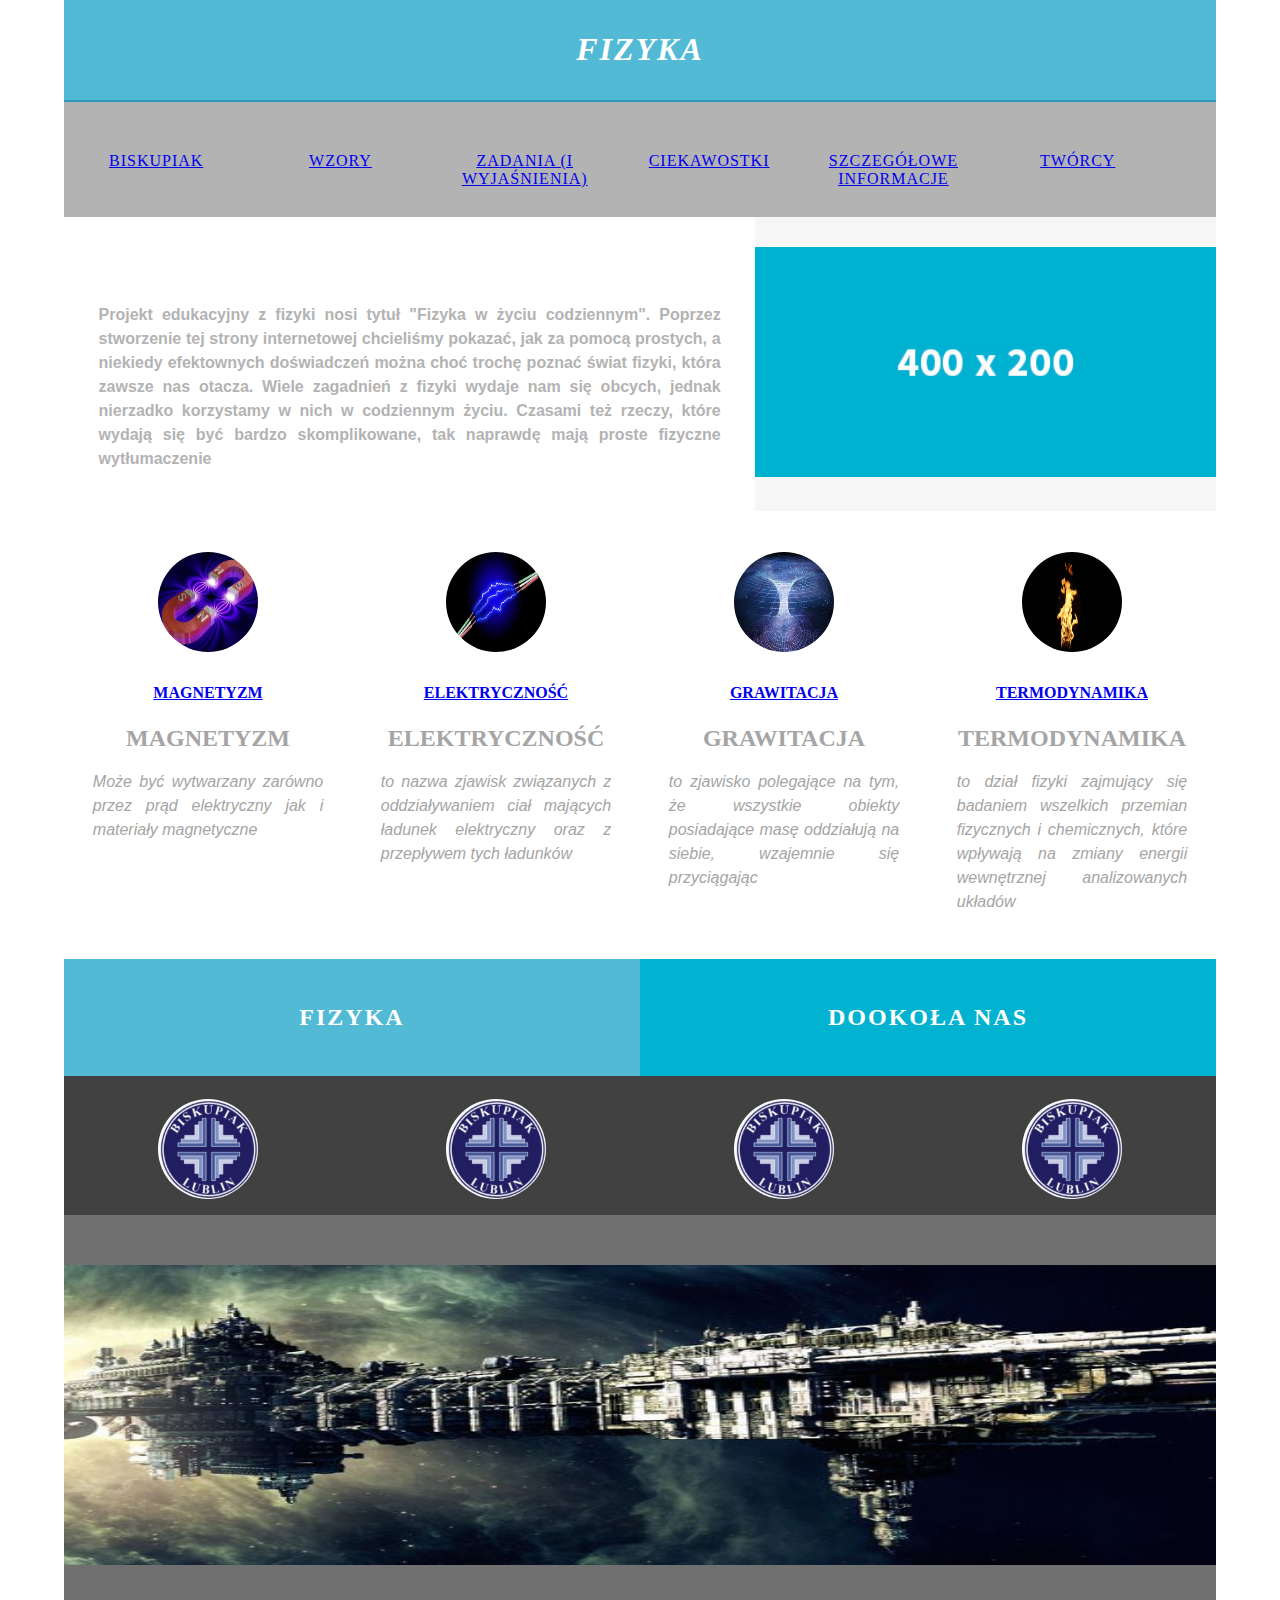
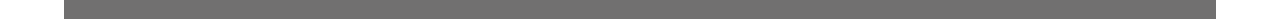
<file: index.html>
<!doctype html>
<html>
<head>
<meta charset="utf-8">
<meta http-equiv="X-UA-Compatible" content="IE=edge">
<meta name="viewport" content="width=device-width, initial-scale=1">
<title>Fizyka w życiu codziennym</title>
<link href="css/multiColumnTemplate.css" rel="stylesheet" type="text/css">
<style type="text/css">
.container section .left_article p strong {
	font-family: Gill Sans, Gill Sans MT, Myriad Pro, DejaVu Sans Condensed, Helvetica, Arial, sans-serif;
}
.container .row .columns p {
	font-family: Segoe, Segoe UI, DejaVu Sans, Trebuchet MS, Verdana, sans-serif;
}
.container .row .columns p {
	font-family: Gotham, Helvetica Neue, Helvetica, Arial, sans-serif;
}
p {
	font-family: Baskerville, Palatino Linotype, Palatino, Century Schoolbook L, Times New Roman, serif;
}
</style>
<!-- HTML5 shim and Respond.js for IE8 support of HTML5 elements and media queries -->
<!-- WARNING: Respond.js doesn't work if you view the page via file:// -->
<!--[if lt IE 9]>
      <script src="https://oss.maxcdn.com/html5shiv/3.7.2/html5shiv.min.js"></script>
      <script src="https://oss.maxcdn.com/respond/1.4.2/respond.min.js"></script>
    <![endif]-->
</head>
<body>
<div class="container">
  <header>
    <div class="primary_header">
      <h1 class="title"><strong><em>FIZYKA</em></strong><br>
      </h1>
    </div>
    <nav class="secondary_header" id="menu">
      <ul>
        <li><a href="http://biskupiak.lublin.pl/">BISKUPIAK</a></li>
        <li><a href="http://gim5.slupsk.pl/images/aktualnosci_pliki/fizyka.pdf">WZORY</a></li>
        <li><a href="http://slomczyn.edu.pl/wp-content/uploads/zadania_fizyka.pdf">ZADANIA (I WYJAŚNIENIA)</a></li>
        <li><a href="https://fizyka.uniedu.pl/ciekawostki-fizyczne/">CIEKAWOSTKI</a></li>
        <li><a href="https://www.wikipedia.org/">SZCZEGÓŁOWE INFORMACJE</a></li>
        <li><a href="../podstrony/Tworcy">TWÓRCY</a></li>
      </ul>
    </nav>
  </header>
  <section>
    <h2 class="noDisplay">Main Content</h2>
    <article class="left_article">
      <h3><span class="title">COKOLWIEK</span></h3>
      <p><strong>Projekt edukacyjny z fizyki nosi tytuł &quot;Fizyka w życiu codziennym&quot;. Poprzez stworzenie tej strony internetowej chcieliśmy pokazać, jak za pomocą prostych, a niekiedy efektownych doświadczeń można choć trochę poznać świat fizyki, która zawsze nas otacza. Wiele zagadnień z fizyki wydaje nam się obcych, jednak nierzadko korzystamy w nich w codziennym życiu. Czasami też rzeczy, które wydają się być bardzo skomplikowane, tak naprawdę mają proste fizyczne wytłumaczenie </strong></p>
    </article>
    <aside class="right_article"><img src="../images/placeholder.jpg" alt="" width="77%" height="64%" class="placeholder"/> </aside>
  </section>
  <div class="row">
 
    <div class="columns">
      <p class="thumbnail_align"> <img src="../images/d9be9bdf218599ce98a68124c0f44739.jpg" alt="" class="thumbnail"/></p>
      <h4 class="thumbnail_align"><a href="../podstrony/MAGNETYZM.html" title="MAGNETYZM" target="_top">MAGNETYZM</a></h4>
      <h2 class="thumbnail_align"> MAGNETYZM</h2>
      <p><em>Może być wytwarzany zarówno przez prąd elektryczny jak i materiały magnetyczne</em></p>
    </div>
    <div class="columns">
      <p class="thumbnail_align"> <img src="../images/electric-arc-3096.jpg" alt="" class="thumbnail"/></p>
      <h4 class="thumbnail_align"><a href="../podstrony/ELEKTRYCZNOŚĆ.html">ELEKTRYCZNOŚĆ</a></h4>
      <h2 class="thumbnail_align"> ELEKTRYCZNOŚĆ</h2>
      <p><em>to nazwa zjawisk związanych z oddziaływaniem ciał mających ładunek elektryczny oraz z przepływem tych ładunków </em></p>
    </div>
    <div class="columns">
      <p class="thumbnail_align"> <img src="../images/images.jpg" alt="" class="thumbnail"/> </p>
      <h4><a href="../podstrony/GRAWITACJA.html">GRAWITACJA</a>    </h4>
      <h2 class="thumbnail_align">GRAWITACJA</h2>
        <p><em>to zjawisko polegające na tym, że wszystkie obiekty posiadające masę oddziałują na siebie, wzajemnie się przyciągając</em></p>
    </div>
    <div class="columns">
      <p class="thumbnail_align"> <img src="../images/1.jpg" alt="" class="thumbnail"/> </p>
      <h4><a href="../podstrony/TERMODYNAMIKA.html">TERMODYNAMIKA</a></h4>
      <h2 class="thumbnail_align"> TERMODYNAMIKA</h2>
       <p><em>to dział fizyki zajmujący się badaniem wszelkich przemian fizycznych i chemicznych, które wpływają na zmiany energii wewnętrznej analizowanych układów</em></p>
    </div>
  </div>
  <div class="row blockDisplay">
    <div class="column_half left_half">
      <h2 class="column_title"><span class="title">FIZYKA</span></h2>
    </div>
    <div class="column_half right_half">
      <h2 class="column_title"><span class="title">DOOKOŁA NAS</span></h2>
    </div>
  </div>
  <div class="social">
    <p class="social_icon"><img src="../images/7696172_300x300.jpg" width="300" alt="" class="thumbnail"/></p>
    <p class="social_icon"><img src="../images/7696172_300x300.jpg" width="300" alt="" class="thumbnail"/></p>
    <p class="social_icon"><img src="../images/7696172_300x300.jpg" width="300" alt="" class="thumbnail"/></p>
    <p class="social_icon"><img src="../images/7696172_300x300.jpg" width="300" alt="" class="thumbnail"/></p>
  </div>
  <footer class="secondary_header footer">
   <img src="../images/1357836222d3e4dcbd930b834cae18ca.jpg" width="100%" height="300"" alt=""/>
<div class="copyright">
</div>
</footer>
</div>
</body>
</html>
</file>
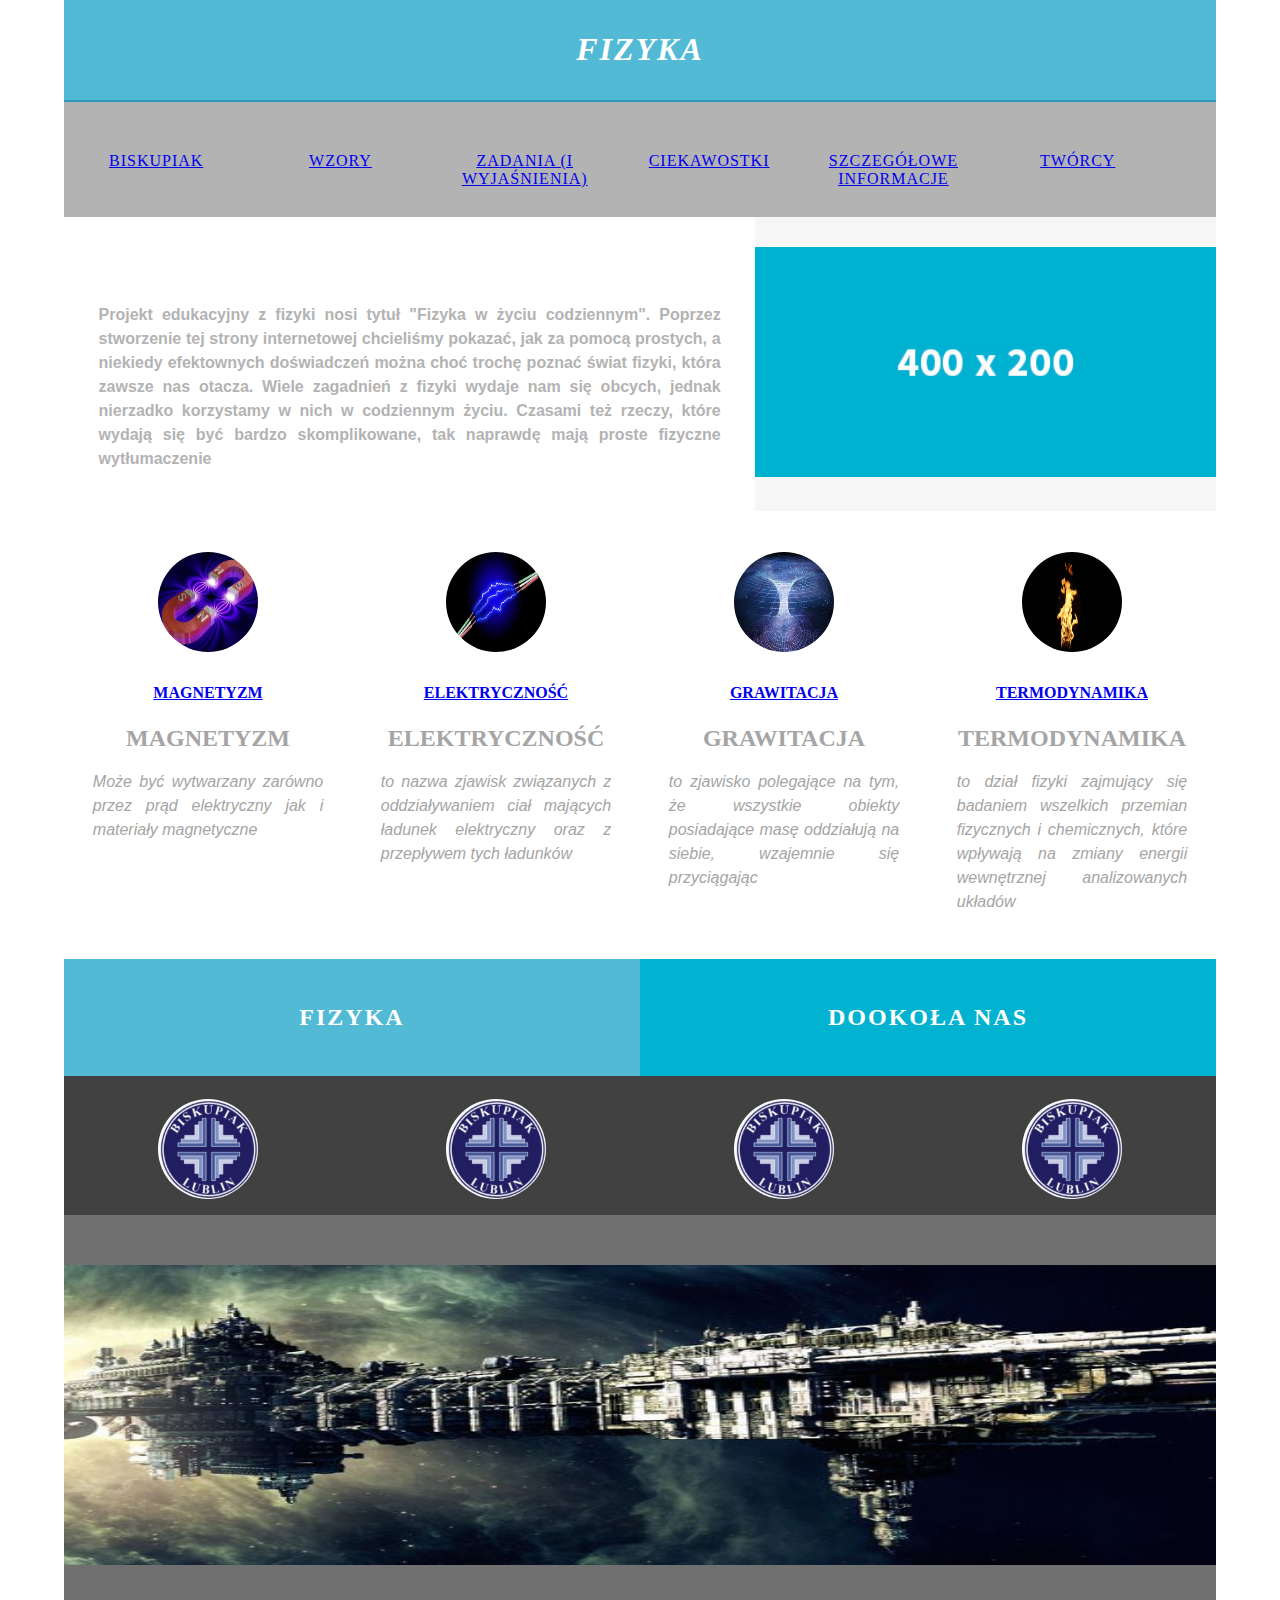
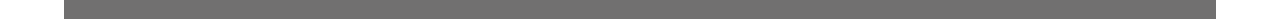
<file: główna/index.html>
<!doctype html>
<html>
<head>
<meta charset="utf-8">
<meta http-equiv="X-UA-Compatible" content="IE=edge">
<meta name="viewport" content="width=device-width, initial-scale=1">
<title>Fizyka w życiu codziennym</title>
<link href="css/multiColumnTemplate.css" rel="stylesheet" type="text/css">
<style type="text/css">
.container section .left_article p strong {
	font-family: Gill Sans, Gill Sans MT, Myriad Pro, DejaVu Sans Condensed, Helvetica, Arial, sans-serif;
}
.container .row .columns p {
	font-family: Segoe, Segoe UI, DejaVu Sans, Trebuchet MS, Verdana, sans-serif;
}
.container .row .columns p {
	font-family: Gotham, Helvetica Neue, Helvetica, Arial, sans-serif;
}
p {
	font-family: Baskerville, Palatino Linotype, Palatino, Century Schoolbook L, Times New Roman, serif;
}
</style>
<!-- HTML5 shim and Respond.js for IE8 support of HTML5 elements and media queries -->
<!-- WARNING: Respond.js doesn't work if you view the page via file:// -->
<!--[if lt IE 9]>
      <script src="https://oss.maxcdn.com/html5shiv/3.7.2/html5shiv.min.js"></script>
      <script src="https://oss.maxcdn.com/respond/1.4.2/respond.min.js"></script>
    <![endif]-->
</head>
<body>
<div class="container">
  <header>
    <div class="primary_header">
      <h1 class="title"><strong><em>FIZYKA</em></strong><br>
      </h1>
    </div>
    <nav class="secondary_header" id="menu">
      <ul>
        <li><a href="http://biskupiak.lublin.pl/">BISKUPIAK</a></li>
        <li><a href="http://gim5.slupsk.pl/images/aktualnosci_pliki/fizyka.pdf">WZORY</a></li>
        <li><a href="http://slomczyn.edu.pl/wp-content/uploads/zadania_fizyka.pdf">ZADANIA (I WYJAŚNIENIA)</a></li>
        <li><a href="https://fizyka.uniedu.pl/ciekawostki-fizyczne/">CIEKAWOSTKI</a></li>
        <li><a href="https://www.wikipedia.org/">SZCZEGÓŁOWE INFORMACJE</a></li>
        <li><a href="../podstrony/Tworcy">TWÓRCY</a></li>
      </ul>
    </nav>
  </header>
  <section>
    <h2 class="noDisplay">Main Content</h2>
    <article class="left_article">
      <h3><span class="title">COKOLWIEK</span></h3>
      <p><strong>Projekt edukacyjny z fizyki nosi tytuł &quot;Fizyka w życiu codziennym&quot;. Poprzez stworzenie tej strony internetowej chcieliśmy pokazać, jak za pomocą prostych, a niekiedy efektownych doświadczeń można choć trochę poznać świat fizyki, która zawsze nas otacza. Wiele zagadnień z fizyki wydaje nam się obcych, jednak nierzadko korzystamy w nich w codziennym życiu. Czasami też rzeczy, które wydają się być bardzo skomplikowane, tak naprawdę mają proste fizyczne wytłumaczenie </strong></p>
    </article>
    <aside class="right_article"><img src="../images/placeholder.jpg" alt="" width="77%" height="64%" class="placeholder"/> </aside>
  </section>
  <div class="row">
 
    <div class="columns">
      <p class="thumbnail_align"> <img src="../images/d9be9bdf218599ce98a68124c0f44739.jpg" alt="" class="thumbnail"/></p>
      <h4 class="thumbnail_align"><a href="../podstrony/MAGNETYZM.html" title="MAGNETYZM" target="_top">MAGNETYZM</a></h4>
      <h2 class="thumbnail_align"> MAGNETYZM</h2>
      <p><em>Może być wytwarzany zarówno przez prąd elektryczny jak i materiały magnetyczne</em></p>
    </div>
    <div class="columns">
      <p class="thumbnail_align"> <img src="../images/electric-arc-3096.jpg" alt="" class="thumbnail"/></p>
      <h4 class="thumbnail_align"><a href="../podstrony/ELEKTRYCZNOŚĆ.html">ELEKTRYCZNOŚĆ</a></h4>
      <h2 class="thumbnail_align"> ELEKTRYCZNOŚĆ</h2>
      <p><em>to nazwa zjawisk związanych z oddziaływaniem ciał mających ładunek elektryczny oraz z przepływem tych ładunków </em></p>
    </div>
    <div class="columns">
      <p class="thumbnail_align"> <img src="../images/images.jpg" alt="" class="thumbnail"/> </p>
      <h4><a href="../podstrony/GRAWITACJA.html">GRAWITACJA</a>    </h4>
      <h2 class="thumbnail_align">GRAWITACJA</h2>
        <p><em>to zjawisko polegające na tym, że wszystkie obiekty posiadające masę oddziałują na siebie, wzajemnie się przyciągając</em></p>
    </div>
    <div class="columns">
      <p class="thumbnail_align"> <img src="../images/1.jpg" alt="" class="thumbnail"/> </p>
      <h4><a href="../podstrony/TERMODYNAMIKA.html">TERMODYNAMIKA</a></h4>
      <h2 class="thumbnail_align"> TERMODYNAMIKA</h2>
       <p><em>to dział fizyki zajmujący się badaniem wszelkich przemian fizycznych i chemicznych, które wpływają na zmiany energii wewnętrznej analizowanych układów</em></p>
    </div>
  </div>
  <div class="row blockDisplay">
    <div class="column_half left_half">
      <h2 class="column_title"><span class="title">FIZYKA</span></h2>
    </div>
    <div class="column_half right_half">
      <h2 class="column_title"><span class="title">DOOKOŁA NAS</span></h2>
    </div>
  </div>
  <div class="social">
    <p class="social_icon"><img src="../images/7696172_300x300.jpg" width="300" alt="" class="thumbnail"/></p>
    <p class="social_icon"><img src="../images/7696172_300x300.jpg" width="300" alt="" class="thumbnail"/></p>
    <p class="social_icon"><img src="../images/7696172_300x300.jpg" width="300" alt="" class="thumbnail"/></p>
    <p class="social_icon"><img src="../images/7696172_300x300.jpg" width="300" alt="" class="thumbnail"/></p>
  </div>
  <footer class="secondary_header footer">
   <img src="../images/1357836222d3e4dcbd930b834cae18ca.jpg" width="100%" height="300"" alt=""/>
<div class="copyright">
</div>
</footer>
</div>
</body>
</html>
</file>
<file: css/multiColumnTemplate.css>
@charset "UTF-8";
.container {
	background-color: #FFFFFF;
	width: 90%;
	margin-left: auto;
	margin-right: auto;
	border-bottom-width: 0px;
	padding-left: 0px;
	padding-top: 0px;
	padding-right: 0px;
	padding-bottom: 0px;
}
.row {
	width: 100%;
	margin-top: 0px;
	margin-right: 0px;
	margin-bottom: 0px;
	margin-left: 0px;
	padding-top: 0px;
	padding-right: 0px;
	padding-bottom: 0px;
	padding-left: 0px;
	display: inline-block
}
.row.blockDisplay {
	display: block;
}
.column_half {
	width: 50%;
	float: left;
	margin-top: 0px;
}
.columns {
	width: 25%;
	float: left;
	font-family: "Source Sans Pro";
	color: #A5A5A5;
	line-height: 24px;
	padding-top: 10px;
	padding-bottom: 10px;
	text-align: justify;
	margin-top: 15px;
	margin-bottom: 15px;
	padding-left: 0px;
	padding-right: 0px;
	margin-left: 0px;
	margin-right: 0px;
}
.row .columns p {
	padding-left: 10%;
	padding-right: 10%;
}
.container .columns h4 {
	text-align: center;
	color: #01B2D1;
}
.primary_header {
	width: 100%;
	background-color: #52bad5;
	padding-top: 10px;
	padding-bottom: 10px;
	clear: left;
	border-bottom: 2px solid #2C9AB7;
}
.secondary_header {
	width: 100%;
	padding-top: 50px;
	padding-bottom: 50px;
	background-color: #B3B3B3;
	clear: left;
}
.container .secondary_header ul {
	margin-top: 0%;
	margin-right: auto;
	margin-bottom: 0px;
	margin-left: auto;
	padding-top: 0px;
	padding-right: 0px;
	padding-bottom: 15px;
	padding-left: 0px;
	width: 100%;
}
.secondary_header ul li {
	list-style: none;
	float: left;
	margin-right: auto;
	margin-top: 0px;
	font-family: "Source Sans Pro";
	font-weight: normal;
	color: #FFFFFF;
	letter-spacing: 1px;
	margin-left: auto;
	text-align: center;
	width: 16%;
	transition: all 0.3s linear;
}
.secondary_header ul li:hover {
	color: #717070;
	cursor: pointer;
}
.left_article {
	background-color: #FFFFFF;
	width: 60%;
	float: left;
	font-family: "Source Sans Pro";
	color: #343434;
	padding-bottom: 15px;
}
.noDisplay {
	display: none;
}
.container .left_article h3 {
	padding-left: 5%;
	padding-right: 5%;
	margin-top: 5%;
	color: #717070;
	font-weight: bold;
	text-transform: uppercase;
}
.container .left_article p {
	padding-left: 5%;
	padding-right: 5%;
	text-align: justify;
	line-height: 24px;
	margin-top: 30px;
	margin-bottom: 15px;
	color: #B3B3B3;
}
.right_article {
	width: 40%;
	float: left;
	background-color: #F6F6F6;
}
.container .right_article ul {
	margin-top: 0px;
	margin-right: 0px;
	margin-bottom: 0px;
	margin-left: 0px;
	padding-top: 0px;
	padding-right: 0px;
	padding-bottom: 0px;
	padding-left: 0px;
}
.right_article ul li {
	font-family: "Source Sans Pro";
	list-style: none;
	text-align: center;
	background-color: #B3B3B3;
	width: 90%;
	margin-left: auto;
	margin-right: auto;
	margin-top: 10px;
	margin-bottom: 10px;
	padding-top: 15px;
	padding-bottom: 15px;
	color: #FFFFFF;
	font-weight: bold;
	border-radius: 0px;
	transition: all 0.3s linear;
	border-left: 5px solid #717070;
}
.right_article ul li:hover {
	background-color: #717070;
	cursor: pointer;
}
.footer {
	background-color: #717070;
}
.title {
	font-weight: bold;
	font-style: normal;
	font-family: "Source Sans Pro";
	text-align: center;
	color: #FFFFFF;
	letter-spacing: 2px;
}
.placeholder {
	/* [disabled]max-width: 400px;
*/
	/* [disabled]max-height: 200px;
*/
	width: 100%;
	padding-top: 30px;
	/* [disabled]padding-left: 19px;
*/
	padding-bottom: 30px;
	height: 100%;
}
.left_half {
	background-color: #52BAD5;
}
.container .column_half.left_half h2 {
	color: #FFFFFF;
	font-family: "Source Sans Pro";
	text-align: center;
}
.right_half {
	background-color: #01B2D1;
	color: #FFFFFF;
	font-family: "Source Sans Pro";
	text-align: center;
	font-weight: bold;
}
.column_title {
	padding-top: 25px;
	padding-bottom: 25px;
}
.copyright {
	text-align: center;
	background-color: #717070;
	color: #FFFFFF;
	text-transform: uppercase;
	font-weight: lighter;
	letter-spacing: 2px;
	border-top-width: 2px;
	font-family: "Source Sans Pro";
}
body {
	margin-top: 0px;
	margin-right: 0px;
	margin-bottom: 0px;
	margin-left: 0px;
}

@media (max-width: 320px) {
.secondary_header ul li {
	float: none;
	margin-top: 28px;
	margin-left: 0px;
	width: 100%;
}
.container .secondary_header ul {
	margin-top: 0px;
	margin-right: 0px;
	margin-bottom: 0px;
	margin-left: 0px;
	padding-top: 0px;
	padding-right: 0px;
	padding-bottom: 0px;
	padding-left: 0px;
	height: auto;
	width: 100%;
	text-align: center;
}
.secondary_header {
	margin-top: 0px;
	margin-right: 0px;
	margin-bottom: 0px;
	margin-left: 0px;
	padding-top: 1px;
	padding-bottom: 40px;
}
.left_article {
	width: 100%;
	height: auto;
}
.right_article {
	width: 100%;
	height: auto;
}
.placeholder {
	width: 100%;
	margin-top: 22PX;
	margin-right: 0px;
	margin-bottom: 22PX;
	margin-left: 0px;
	padding-top: 0px;
	padding-right: 0px;
	padding-bottom: 0px;
	padding-left: 0px;
	max-width: 400px;
	max-height: 200px;
	height: auto;
}
.columns {
	width: 100%;
	margin-top: 0px;
	margin-right: 0px;
	margin-bottom: 0px;
	margin-left: 0px;
	padding-top: 0PX;
	padding-right: 0PX;
	padding-bottom: 0PX;
	padding-left: 0PX;
}
.columns p {
	padding-left: 10px;
	padding-right: 10px;
}
.column_half.left_half {
	width: 100%;
}
.column_half.right_half {
	width: 100%;
}
.copyright {
	padding-top: 25px;
	padding-bottom: 0px;
	margin-bottom: 0px;
}
.container .left_article h3 {
	margin-top: 30px;
}
.social .social_icon img {
	width: 80%;
}
.container .secondary_header {
}
}

@media (min-width: 321px) and (max-width: 768px) {
.secondary_header ul li {
	float: none;
	margin-top: 28px;
	margin-left: 0px;
	width: 100%;
}
.container .secondary_header ul {
	margin-top: 0px;
	margin-right: 0px;
	margin-bottom: 0px;
	margin-left: 0px;
	padding-top: 0px;
	padding-right: 0px;
	padding-bottom: 0px;
	padding-left: 0px;
	height: auto;
	width: 100%;
	text-align: center;
}
.secondary_header {
	margin-top: 0px;
	margin-right: 0px;
	margin-bottom: 0px;
	margin-left: 0px;
	padding-top: 1px;
	padding-bottom: 40px;
}
.left_article {
	width: 100%;
	height: auto;
}
.right_article {
	width: 100%;
	height: auto;
	padding-bottom: 25px;
}
.placeholder {
	margin-top: 0px;
	margin-right: 0px;
	margin-bottom: 0px;
	margin-left: 0px;
	padding-top: 0px;
	padding-right: 0px;
	padding-bottom: 0px;
	padding-left: 0px;
	width: 100%;
	max-width: 100%;
	height: auto;
	max-height: 100%;
}
.columns {
	width: 100%;
	margin-top: 6px;
	margin-right: 0px;
	margin-bottom: 6px;
	margin-left: 0px;
	padding-top: 0px;
	padding-right: 0px;
	padding-bottom: 0px;
	padding-left: 0px;
}
.columns p {
	padding-left: 14px;
	padding-right: 14px;
}
.column_half.left_half {
	width: 100%;
}
.column_half.right_half {
	width: 100%;
}
}

@media (min-width: 769px) and (max-width: 1000px) {
.secondary_header {
	overflow: auto;
	padding-top: 30px;
	padding-bottom: 30px;
}
.secondary_header ul li {
	margin-top: 10px;
	margin-right: 7%;
	margin-bottom: 10px;
	margin-left: 7%;
}
.left_article {
	height: auto;
}
.right_article {
	height: auto;
	padding-bottom: 27px;
}
.placeholder {
	width: 100%;
	margin-left: 0px;
	margin-right: 0px;
	padding-left: 0px;
	padding-right: 0px;
}
.columns {
	width: 50%;
	float: left;
	padding-left: 0px;
	padding-top: 0px;
	padding-right: 0px;
	padding-bottom: 0px;
}
.container .columns p {
	padding-left: 25px;
	padding-right: 25px;
}
}

@media (min-width: 1001px) {
}
.thumbnail {
	width: 100px;
	border-radius: 200px;
	height: 100px;
	margin-left: auto;
}
.thumbnail_align {
	text-align: center;
}
.social {
	text-align: center;
	margin-right: 0px;
	margin-bottom: 0px;
	margin-left: 0px;
	width: 100%;
	background-color: #414141;
	clear: both;
	overflow: auto;
}
.social_icon {
	width: 25%;
	text-align: center;
	float: left;
	transition: all 0.3s linear;
	line-height: 0px;
	padding-top: 7px;
}
.container .social .social_icon:hover {
	cursor: pointer;
	opacity: 0.5;
}
#menu {
}
</file>
<file: główna/css/multiColumnTemplate.css>
@charset "UTF-8";
.container {
	background-color: #FFFFFF;
	width: 90%;
	margin-left: auto;
	margin-right: auto;
	border-bottom-width: 0px;
	padding-left: 0px;
	padding-top: 0px;
	padding-right: 0px;
	padding-bottom: 0px;
}
.row {
	width: 100%;
	margin-top: 0px;
	margin-right: 0px;
	margin-bottom: 0px;
	margin-left: 0px;
	padding-top: 0px;
	padding-right: 0px;
	padding-bottom: 0px;
	padding-left: 0px;
	display: inline-block
}
.row.blockDisplay {
	display: block;
}
.column_half {
	width: 50%;
	float: left;
	margin-top: 0px;
}
.columns {
	width: 25%;
	float: left;
	font-family: "Source Sans Pro";
	color: #A5A5A5;
	line-height: 24px;
	padding-top: 10px;
	padding-bottom: 10px;
	text-align: justify;
	margin-top: 15px;
	margin-bottom: 15px;
	padding-left: 0px;
	padding-right: 0px;
	margin-left: 0px;
	margin-right: 0px;
}
.row .columns p {
	padding-left: 10%;
	padding-right: 10%;
}
.container .columns h4 {
	text-align: center;
	color: #01B2D1;
}
.primary_header {
	width: 100%;
	background-color: #52bad5;
	padding-top: 10px;
	padding-bottom: 10px;
	clear: left;
	border-bottom: 2px solid #2C9AB7;
}
.secondary_header {
	width: 100%;
	padding-top: 50px;
	padding-bottom: 50px;
	background-color: #B3B3B3;
	clear: left;
}
.container .secondary_header ul {
	margin-top: 0%;
	margin-right: auto;
	margin-bottom: 0px;
	margin-left: auto;
	padding-top: 0px;
	padding-right: 0px;
	padding-bottom: 15px;
	padding-left: 0px;
	width: 100%;
}
.secondary_header ul li {
	list-style: none;
	float: left;
	margin-right: auto;
	margin-top: 0px;
	font-family: "Source Sans Pro";
	font-weight: normal;
	color: #FFFFFF;
	letter-spacing: 1px;
	margin-left: auto;
	text-align: center;
	width: 16%;
	transition: all 0.3s linear;
}
.secondary_header ul li:hover {
	color: #717070;
	cursor: pointer;
}
.left_article {
	background-color: #FFFFFF;
	width: 60%;
	float: left;
	font-family: "Source Sans Pro";
	color: #343434;
	padding-bottom: 15px;
}
.noDisplay {
	display: none;
}
.container .left_article h3 {
	padding-left: 5%;
	padding-right: 5%;
	margin-top: 5%;
	color: #717070;
	font-weight: bold;
	text-transform: uppercase;
}
.container .left_article p {
	padding-left: 5%;
	padding-right: 5%;
	text-align: justify;
	line-height: 24px;
	margin-top: 30px;
	margin-bottom: 15px;
	color: #B3B3B3;
}
.right_article {
	width: 40%;
	float: left;
	background-color: #F6F6F6;
}
.container .right_article ul {
	margin-top: 0px;
	margin-right: 0px;
	margin-bottom: 0px;
	margin-left: 0px;
	padding-top: 0px;
	padding-right: 0px;
	padding-bottom: 0px;
	padding-left: 0px;
}
.right_article ul li {
	font-family: "Source Sans Pro";
	list-style: none;
	text-align: center;
	background-color: #B3B3B3;
	width: 90%;
	margin-left: auto;
	margin-right: auto;
	margin-top: 10px;
	margin-bottom: 10px;
	padding-top: 15px;
	padding-bottom: 15px;
	color: #FFFFFF;
	font-weight: bold;
	border-radius: 0px;
	transition: all 0.3s linear;
	border-left: 5px solid #717070;
}
.right_article ul li:hover {
	background-color: #717070;
	cursor: pointer;
}
.footer {
	background-color: #717070;
}
.title {
	font-weight: bold;
	font-style: normal;
	font-family: "Source Sans Pro";
	text-align: center;
	color: #FFFFFF;
	letter-spacing: 2px;
}
.placeholder {
	/* [disabled]max-width: 400px;
*/
	/* [disabled]max-height: 200px;
*/
	width: 100%;
	padding-top: 30px;
	/* [disabled]padding-left: 19px;
*/
	padding-bottom: 30px;
	height: 100%;
}
.left_half {
	background-color: #52BAD5;
}
.container .column_half.left_half h2 {
	color: #FFFFFF;
	font-family: "Source Sans Pro";
	text-align: center;
}
.right_half {
	background-color: #01B2D1;
	color: #FFFFFF;
	font-family: "Source Sans Pro";
	text-align: center;
	font-weight: bold;
}
.column_title {
	padding-top: 25px;
	padding-bottom: 25px;
}
.copyright {
	text-align: center;
	background-color: #717070;
	color: #FFFFFF;
	text-transform: uppercase;
	font-weight: lighter;
	letter-spacing: 2px;
	border-top-width: 2px;
	font-family: "Source Sans Pro";
}
body {
	margin-top: 0px;
	margin-right: 0px;
	margin-bottom: 0px;
	margin-left: 0px;
}

@media (max-width: 320px) {
.secondary_header ul li {
	float: none;
	margin-top: 28px;
	margin-left: 0px;
	width: 100%;
}
.container .secondary_header ul {
	margin-top: 0px;
	margin-right: 0px;
	margin-bottom: 0px;
	margin-left: 0px;
	padding-top: 0px;
	padding-right: 0px;
	padding-bottom: 0px;
	padding-left: 0px;
	height: auto;
	width: 100%;
	text-align: center;
}
.secondary_header {
	margin-top: 0px;
	margin-right: 0px;
	margin-bottom: 0px;
	margin-left: 0px;
	padding-top: 1px;
	padding-bottom: 40px;
}
.left_article {
	width: 100%;
	height: auto;
}
.right_article {
	width: 100%;
	height: auto;
}
.placeholder {
	width: 100%;
	margin-top: 22PX;
	margin-right: 0px;
	margin-bottom: 22PX;
	margin-left: 0px;
	padding-top: 0px;
	padding-right: 0px;
	padding-bottom: 0px;
	padding-left: 0px;
	max-width: 400px;
	max-height: 200px;
	height: auto;
}
.columns {
	width: 100%;
	margin-top: 0px;
	margin-right: 0px;
	margin-bottom: 0px;
	margin-left: 0px;
	padding-top: 0PX;
	padding-right: 0PX;
	padding-bottom: 0PX;
	padding-left: 0PX;
}
.columns p {
	padding-left: 10px;
	padding-right: 10px;
}
.column_half.left_half {
	width: 100%;
}
.column_half.right_half {
	width: 100%;
}
.copyright {
	padding-top: 25px;
	padding-bottom: 0px;
	margin-bottom: 0px;
}
.container .left_article h3 {
	margin-top: 30px;
}
.social .social_icon img {
	width: 80%;
}
.container .secondary_header {
}
}

@media (min-width: 321px) and (max-width: 768px) {
.secondary_header ul li {
	float: none;
	margin-top: 28px;
	margin-left: 0px;
	width: 100%;
}
.container .secondary_header ul {
	margin-top: 0px;
	margin-right: 0px;
	margin-bottom: 0px;
	margin-left: 0px;
	padding-top: 0px;
	padding-right: 0px;
	padding-bottom: 0px;
	padding-left: 0px;
	height: auto;
	width: 100%;
	text-align: center;
}
.secondary_header {
	margin-top: 0px;
	margin-right: 0px;
	margin-bottom: 0px;
	margin-left: 0px;
	padding-top: 1px;
	padding-bottom: 40px;
}
.left_article {
	width: 100%;
	height: auto;
}
.right_article {
	width: 100%;
	height: auto;
	padding-bottom: 25px;
}
.placeholder {
	margin-top: 0px;
	margin-right: 0px;
	margin-bottom: 0px;
	margin-left: 0px;
	padding-top: 0px;
	padding-right: 0px;
	padding-bottom: 0px;
	padding-left: 0px;
	width: 100%;
	max-width: 100%;
	height: auto;
	max-height: 100%;
}
.columns {
	width: 100%;
	margin-top: 6px;
	margin-right: 0px;
	margin-bottom: 6px;
	margin-left: 0px;
	padding-top: 0px;
	padding-right: 0px;
	padding-bottom: 0px;
	padding-left: 0px;
}
.columns p {
	padding-left: 14px;
	padding-right: 14px;
}
.column_half.left_half {
	width: 100%;
}
.column_half.right_half {
	width: 100%;
}
}

@media (min-width: 769px) and (max-width: 1000px) {
.secondary_header {
	overflow: auto;
	padding-top: 30px;
	padding-bottom: 30px;
}
.secondary_header ul li {
	margin-top: 10px;
	margin-right: 7%;
	margin-bottom: 10px;
	margin-left: 7%;
}
.left_article {
	height: auto;
}
.right_article {
	height: auto;
	padding-bottom: 27px;
}
.placeholder {
	width: 100%;
	margin-left: 0px;
	margin-right: 0px;
	padding-left: 0px;
	padding-right: 0px;
}
.columns {
	width: 50%;
	float: left;
	padding-left: 0px;
	padding-top: 0px;
	padding-right: 0px;
	padding-bottom: 0px;
}
.container .columns p {
	padding-left: 25px;
	padding-right: 25px;
}
}

@media (min-width: 1001px) {
}
.thumbnail {
	width: 100px;
	border-radius: 200px;
	height: 100px;
	margin-left: auto;
}
.thumbnail_align {
	text-align: center;
}
.social {
	text-align: center;
	margin-right: 0px;
	margin-bottom: 0px;
	margin-left: 0px;
	width: 100%;
	background-color: #414141;
	clear: both;
	overflow: auto;
}
.social_icon {
	width: 25%;
	text-align: center;
	float: left;
	transition: all 0.3s linear;
	line-height: 0px;
	padding-top: 7px;
}
.container .social .social_icon:hover {
	cursor: pointer;
	opacity: 0.5;
}
#menu {
}
</file>
